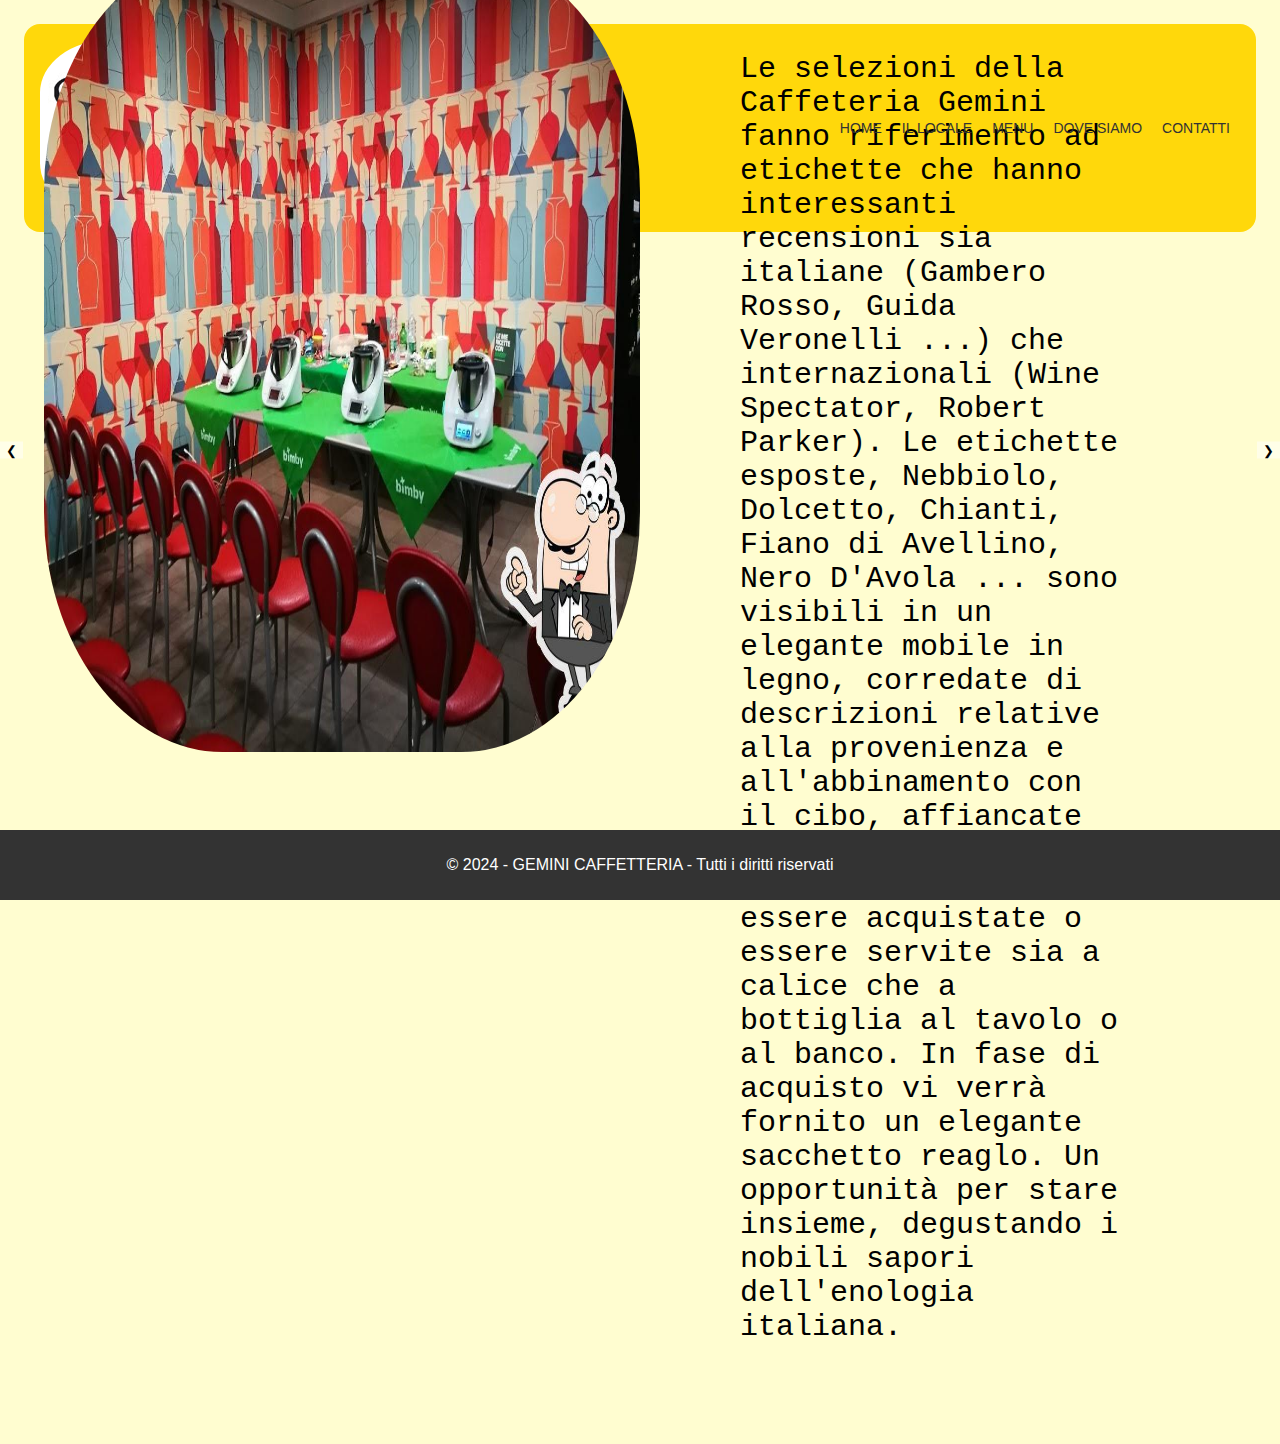
<file: index.html>
<!DOCTYPE html>
<html lang="it">
<head>
<meta charset="UTF-8">
<meta name="viewport" content="width=device-width, initial-scale=1.0">
<title>Gemini Caffetteria</title>
<link rel="stylesheet" href="styles.css">
<link rel="preconnect" href="https://fonts.googleapis.com">
<link rel="preconnect" href="https://fonts.gstatic.com" crossorigin>
<link href="https://fonts.googleapis.com/css2?family=Great+Vibes&display=swap" rel="stylesheet">
</head>




<body>

<header class="panel">
  <div id="site-logo">
    <a href="index.html" rel="home">
      <img src="images/logo.jpg" alt="Logo Gemini Caffetteria" class="logo">
    </a>
  </div>

  <div id="site-navigation" class="main-navigation">
    <ul id="menu-menu" class="menu">
      <li id="menu-item-1"><a href="index.html" aria-current="page">Home</a></li>
      <li id="menu-item-2"><a href="index.html" aria-current="page">Il Locale</a></li>
      <li id="menu-item-3"><a href="subpages/menu.html" aria-current="page">Menu</a></li>
      <li id="menu-item-4"><a href="index.html" aria-current="page">Dove siamo</a></li>
      <li id="menu-item-4"><a href="index.html" aria-current="page">Contatti</a></li>
    </ul>
  </div>
</header>

<main>
<!-- Carosello immagini -->
<div class="carousel">
  <div class="slides">
    <div class="slide">
      <div class="imgHalf"><img src="converted_images/bar.jpg" alt="Image 1" class="sliding"></div>
      <div class="caption textHalf"> 
  
        Le selezioni della Caffeteria Gemini fanno riferimento ad etichette che hanno interessanti recensioni sia italiane (Gambero Rosso, Guida Veronelli ...) che internazionali (Wine Spectator, Robert Parker).
        Le etichette esposte, Nebbiolo, Dolcetto, Chianti, Fiano di Avellino, Nero D'Avola ... sono visibili in un elegante mobile in legno, corredate di descrizioni relative alla provenienza e all'abbinamento con il cibo, affiancate dal prezzo.
        
        Le bottiglie possono essere acquistate o essere servite sia a calice che a bottiglia al tavolo o al banco. In fase di acquisto vi verrà fornito un elegante sacchetto reaglo.
        
        Un opportunità per stare insieme, degustando i nobili sapori dell'enologia italiana.</div>
    </div>
    <div class="slide">
      <div class="imgHalf"><img src="converted_images/vini.jpg" alt="Image 2" class="sliding"></div>
      <div class="caption textHalf">Nel raffinato ambiente della Caffetteria Gemini, potrai rilassarti 
        scegliendo tra una rosa molto fornita di aperitivi, accompagnati da piattini pieni di delicate leccornie.
         Diverse le ricette, a base di whisky, di gin, analcolici, digestivi, 
        dissetanti, afrodisiaci, capaci di garantirvi un piacevole relax ascoltando una piacevole musica in 
        sottofondo. Un momento per rilassarsi ... e fare nuove amicizie.</div>
    </div>
      
    <!-- Aggiungi altre immagini e testi qui -->
  </div>
  <button class="prev" onclick="prevSlide()">&#10094;</button>
  <button class="next" onclick="nextSlide()">&#10095;</button>
</div>


<div class="footer">
  <p>© 2024 - GEMINI CAFFETTERIA - Tutti i diritti riservati</p>
</div>

<!-- Javascript -->
<script src="scripts.js"></script>
</body>
</html>
</file>
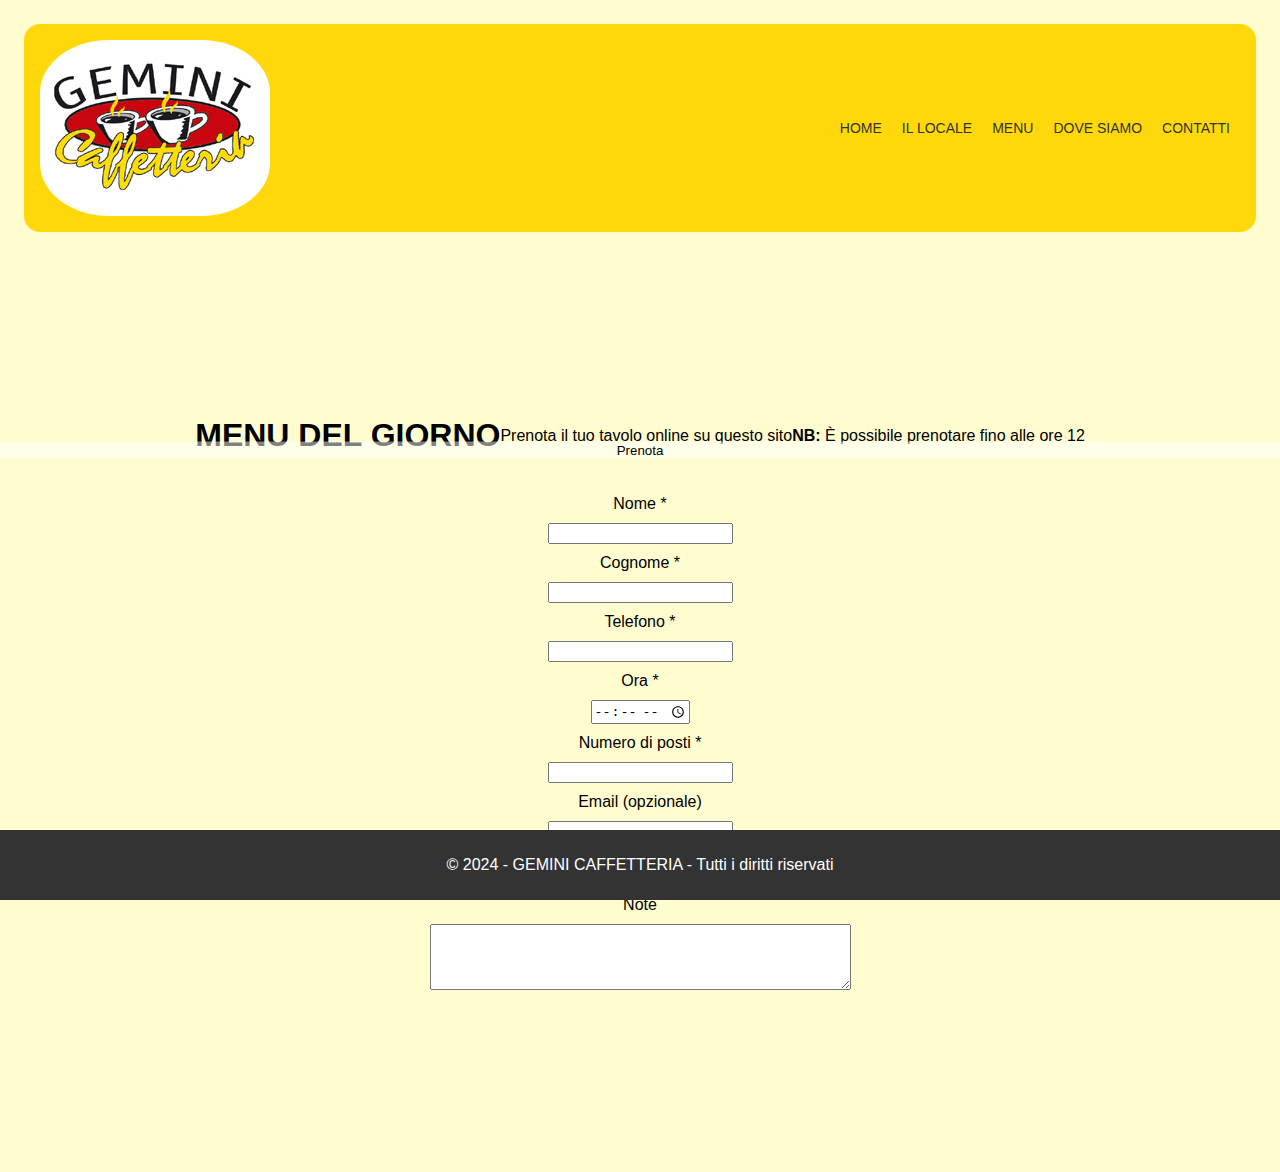
<file: subpages/menu.html>
<!DOCTYPE html><!DOCTYPE html>
<html lang="it">
<head>
<meta charset="UTF-8">
<meta name="viewport" content="width=device-width, initial-scale=1.0">
<title>Gemini Caffetteria</title>
<link rel="stylesheet" href="../styles.css">
<link rel="preconnect" href="https://fonts.googleapis.com">
<link rel="preconnect" href="https://fonts.gstatic.com" crossorigin>
<link href="https://fonts.googleapis.com/css2?family=Great+Vibes&display=swap" rel="stylesheet">
</head>

<body>
    <header class="panel">
        <div id="site-logo">
          <a href="index.html" rel="home">
            <img src="../images/logo.jpg" alt="Logo Gemini Caffetteria" class="logo">
          </a>
        </div>
      
        <div id="site-navigation" class="main-navigation">
          <ul id="menu-menu" class="menu">
            <li id="menu-item-1"><a href="../index.html" aria-current="page">Home</a></li>
            <li id="menu-item-2"><a href="index.html" aria-current="page">Il Locale</a></li>
            <li id="menu-item-3"><a href="menu.html" aria-current="page">Menu</a></li>
            <li id="menu-item-4"><a href="index.html" aria-current="page">Dove siamo</a></li>
            <li id="menu-item-4"><a href="index.html" aria-current="page">Contatti</a></li>
          </ul>
        </div>
    </header>


    <main>
        <header>
            <h1>MENU DEL GIORNO</h1>
            <p>Prenota il tuo tavolo online su questo sito</p>
            <p><strong>NB:</strong> È possibile prenotare fino alle ore 12</p>
        </header>
        
        <form action="prenotazione.php" method="POST">
            <label for="nome">Nome *</label>
            <input type="text" id="nome" name="nome" required>
        
            <label for="cognome">Cognome *</label>
            <input type="text" id="cognome" name="cognome" required>
        
            <label for="telefono">Telefono *</label>
            <input type="tel" id="telefono" name="telefono" required>
        
            <label for="ora">Ora *</label>
            <input type="time" id="ora" name="ora" required>
        
            <label for="posti">Numero di posti *</label>
            <input type="number" id="posti" name="posti" min="1" required>
        
            <label for="email">Email (opzionale)</label>
            <input type="email" id="email" name="email">
        
            <p>Piatto Speciale: Tortelli di produzione propria</p>
        
            <label for="note">Note</label>
            <textarea id="note" name="note" rows="4" cols="50"></textarea>

            <button type="submit">Prenota</button>
            
        </form>    
    </main>  


    <div class="footer">
        <p>© 2024 - GEMINI CAFFETTERIA - Tutti i diritti riservati</p>
    </div>
    <!-- Javascript -->
    <script src="../scripts.js"></script>
</body>

</html>
</file>
<file: styles.css>
body {
  font-family: 'Arial', sans-serif;
  padding: 16px;
  background-color: rgba(255, 253, 208);
}

.great-vibes-regular {
  font-family: "Great Vibes", cursive;
  font-weight: 400;
  font-style: normal;
}

.sub {
  font-family: Great Vibes;
}

.navigation {
  background-color: #444;
  color: white;
  padding: 10px 0;
  display: flex;
  justify-content: center;
  border-radius: 16px;
  font-size: 30px;
}
.navigation a {
  color: white;
  padding: 0 15px;
  text-decoration: none;
  margin:20px;
}

header {
  display: flex;
  align-items: center;
  justify-content: space-between;
  margin-bottom: 16px;
}


.content {
  padding: 20px;
  background-color: white;
}

.footer {
  background-color: #333;
  color: white;
  text-align: center;
  padding: 10px 0;
  bottom: 0;
  width: 100%;
  position: fixed; /* Set the position to fixed */
  bottom: 0; /* Stick the footer to the bottom of the screen */
  left: 0;
}



.panel {
  background-color: rgb(255, 216, 11);
  padding: 16px;
  border-radius: 16px;
}

.nome {
  justify-content: center;
  margin-left: 20%;
}

.logo {
  justify-content: left;
  margin-right: 20%;
  border:0;
  height: auto;
  max-width: 100%;
  vertical-align: middle;
  box-sizing: border-box;
  cursor: pointer;
}



.slides {
  display: flex;
  grid-template-columns: 1fr 1fr;
}

.slide {
  display: grid;
  grid-template-columns: 1fr 1fr;
  width: 100%;
}


.caption {
  flex: 1; /* Il testo occupa tutto lo spazio rimanente */
  padding: 10px;
  color: white;
}



.button-container {
  position: relative;
}



.imgHalf .textHalf {
  flex: 1; /* Each element takes up equal space */
}

.textHalf {
  color: black;
  padding: 10px;
  font-family:'Courier New', Courier, monospace;
  font-size: 30px;
  padding: 100px;
}

img {
  max-width: 100%; /* Ensure the image doesn't exceed its container */
  height: auto;
  border-radius: 30%;
}

.sliding {
  width: 100%;
  height:800px;
}

button {
  position: absolute;
  top: 50%;
  transform: translateY(-50%);
  background-color: rgba(255, 255, 255, 0.5);
  border: none;
  cursor: pointer;
}

.prev {
  left: 0;
}

.next {
  right: 0;
}

.carousel {
  margin: 20px;
}


.main-navigation > ul > li {
  float: left;
  position: relative;
  font-weight: 400;
}
.main-navigation > ul {
  display: block;
  list-style: none;
  margin: 0;
  padding-left: 0;
  float: center;
}
.main-navigation > ul > li > a {
  text-transform: uppercase;
  font-size: 14px;
  padding: 5px 10px;
}
.main-navigation a {
  display: block;
  text-decoration: none;
  border: 0;
  font-style: inherit;
  font-weight: inherit;
  color: #333;
}


main {
  display: flex;
  flex-direction: column;
  align-items: center;
  justify-content: center;
  height: 100vh; /* Altezza del 100% del viewport */
}

main header {
  text-align: center; /* Allinea il testo al centro */
  margin-bottom: 20px;
}

main form {
  display: flex;
  flex-direction: column;
  align-items: center;
  max-width: 400px;
  width: 100%;
}

main form > * {
  margin-bottom: 10px; /* Aggiungi spazio tra gli elementi del form */
}

main button[type="submit"] {
  width: 100%;
}
</file>
